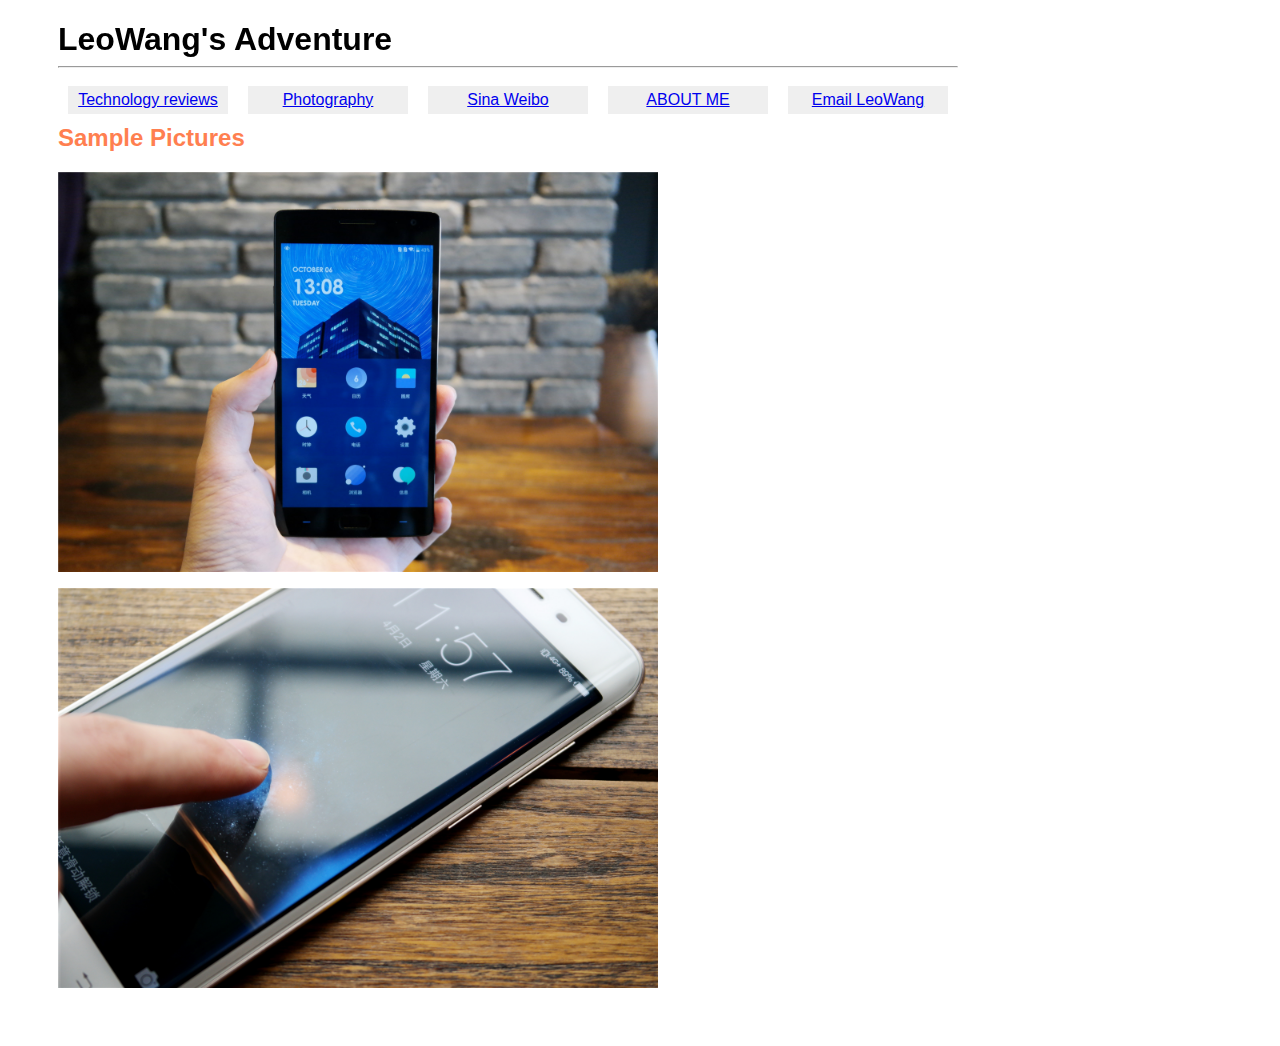
<file: index.html>
<html>

<head>
    <title>LeoWang Adventure</title>
    <link href="css/styles.css" type="text/css" rel="stylesheet"/>
</head>

<body>
    <h1>LeoWang's Adventure</h1>
    <hr/>
        <p class="intro"><a href="review/review.html">Technology reviews</a></p>
        <p class="intro"><a href="http://www.leowang.cn/photograph">Photography</a></p>
        <p class="intro"><a href="http://weibo.com/1965534933/profile?topnav=1&amp;wvr=6&is_all=1">Sina Weibo</a></p>
        <p class="intro"><a href="about.html">ABOUT ME</a></p>
    
    <p class="intro"><a href="mailto:leowang9863@gmail.com">Email LeoWang</a></p>
    <h2>Sample Pictures</h2>
    <p><img src="image/SAM_2708.jpg" width="600" /></p>
    <p><img src="image/SAM_5284_%E5%89%AF%E6%9C%AC.jpg" width="600" /></p>
</body>

</html>
</file>
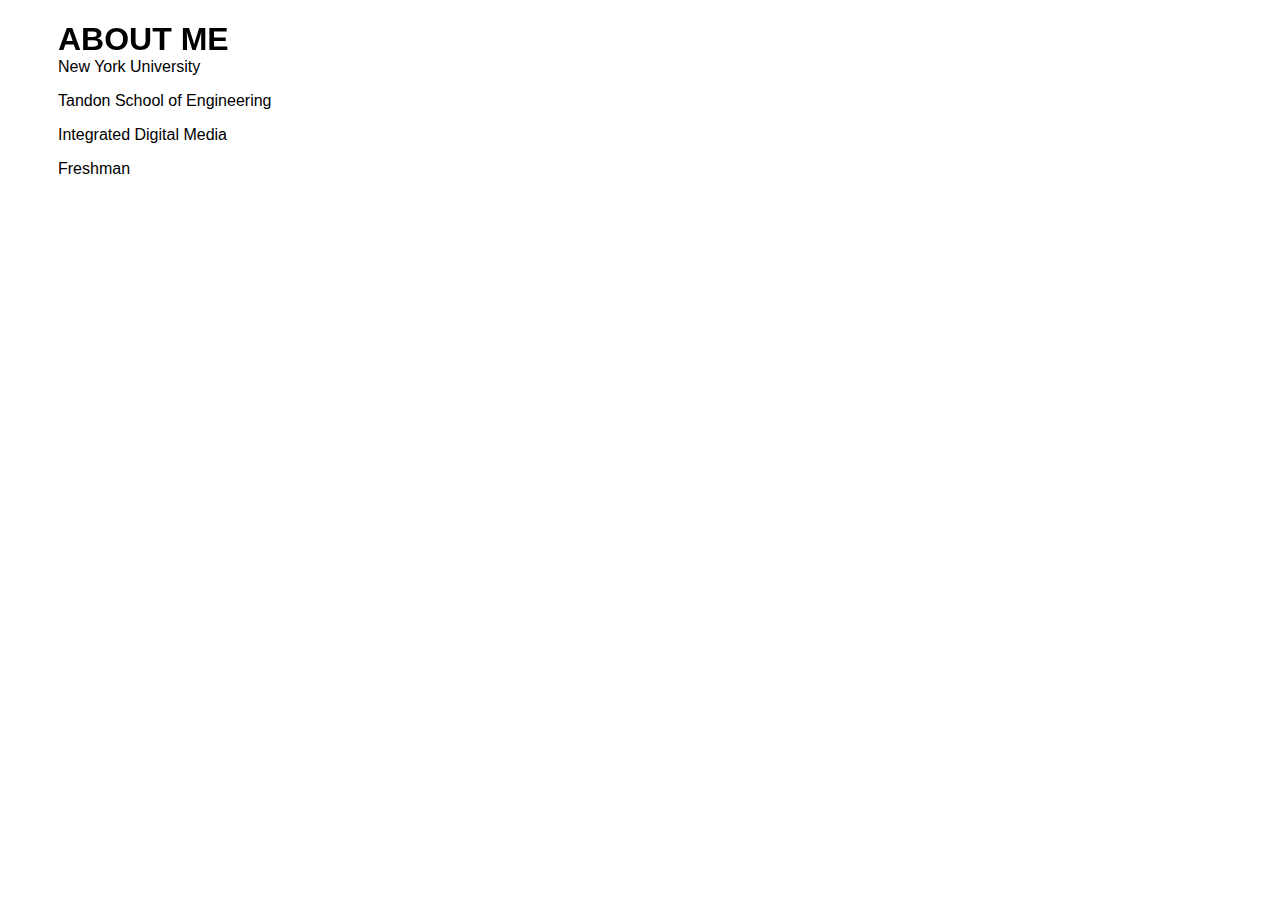
<file: about.html>
<html>

<head>
    <title>About</title>
    <link href="css/styles.css" type="text/css" rel="stylesheet"/>
</head>

<body>
    <h1>ABOUT ME</h1>
        <p>New York University</p>
        <p>Tandon School of Engineering</p>
        <p>Integrated Digital Media</p>
        <p>Freshman</p>
</body>

</html>
</file>
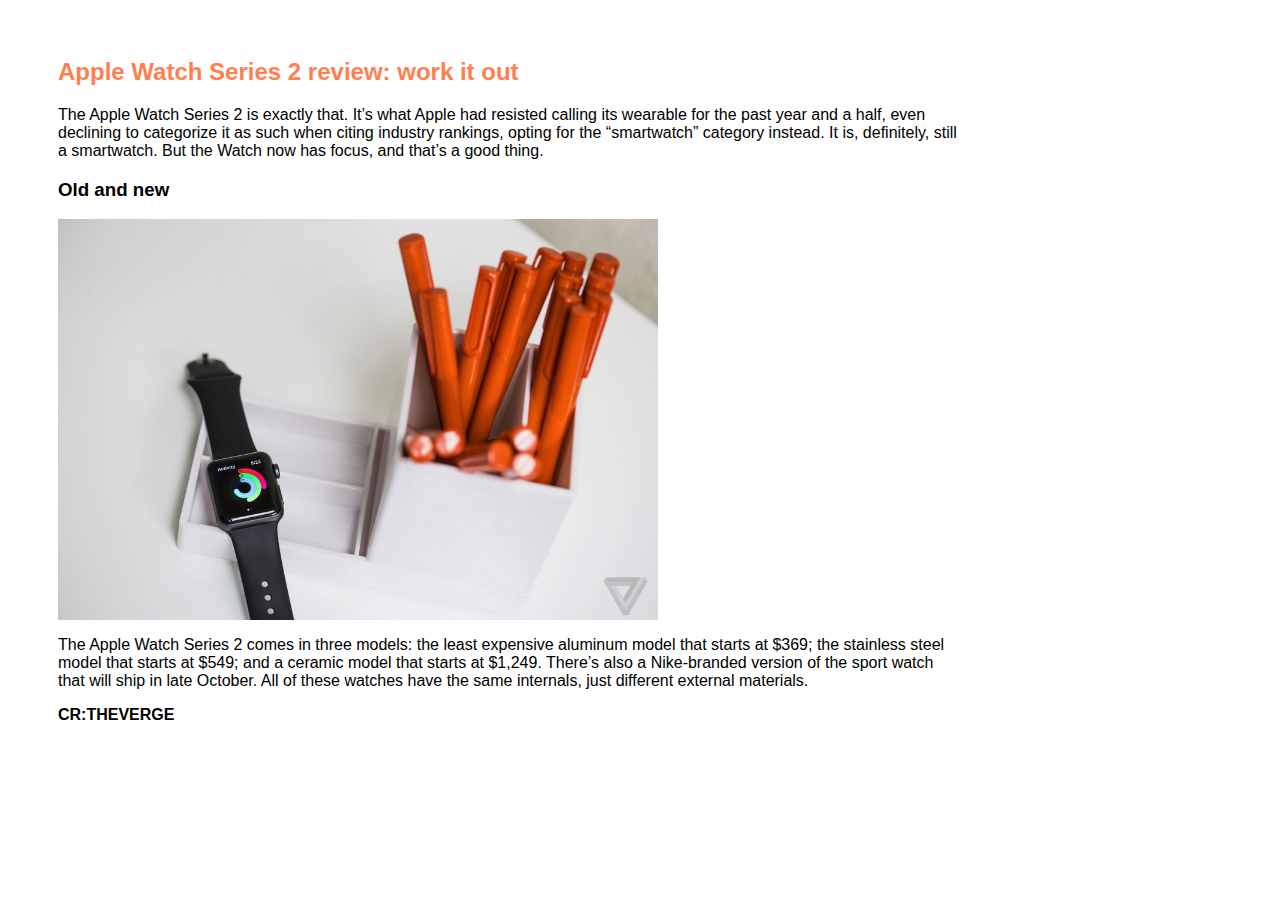
<file: review/review.html>
<html>

<head>
    <title>sample review</title>
    <link href="../css/styles.css" type="text/css" rel="stylesheet" />

</head>

<body>
    <h2>Apple Watch Series 2 review: work it out</h2> 
<p class="review">The Apple Watch Series 2 is exactly that. It’s what Apple had resisted calling its wearable for the past year and a half, even declining to categorize it as such when citing industry rankings, opting for the “smartwatch” category instead. It is, definitely, still a smartwatch. But the Watch now has focus, and that’s a good thing. </p>
    
    <h3><b>Old and new</b></h3>
    <p><img src="image/verge-2016-09-12_16-10-26.0.jpg" width="600"/></p>
<p>The Apple Watch Series 2 comes in three models: the least expensive aluminum model that starts at $369; the stainless steel model that starts at $549; and a ceramic model that starts at $1,249. There’s also a Nike-branded version of the sport watch that will ship in late October. All of these watches have the same internals, just different external materials.</p>
    <p><b>CR:THEVERGE</b></p>
</body>
</html>
</file>
<file: css/styles.css>
body{
    width:900px;
    font-family: sans-serif;
    
    padding:50px;
}

h1{
    position:fixed;
    top:0px;
    left:50px
    background-color:azure;
    z-index:50;
}

.intro{
    width:150px;
    float:left;
    margin:10px;
    padding:5px;
    background-color: #efefef;
    text-align: center;
    
}

h2{
   color:coral;
    
}
</file>
